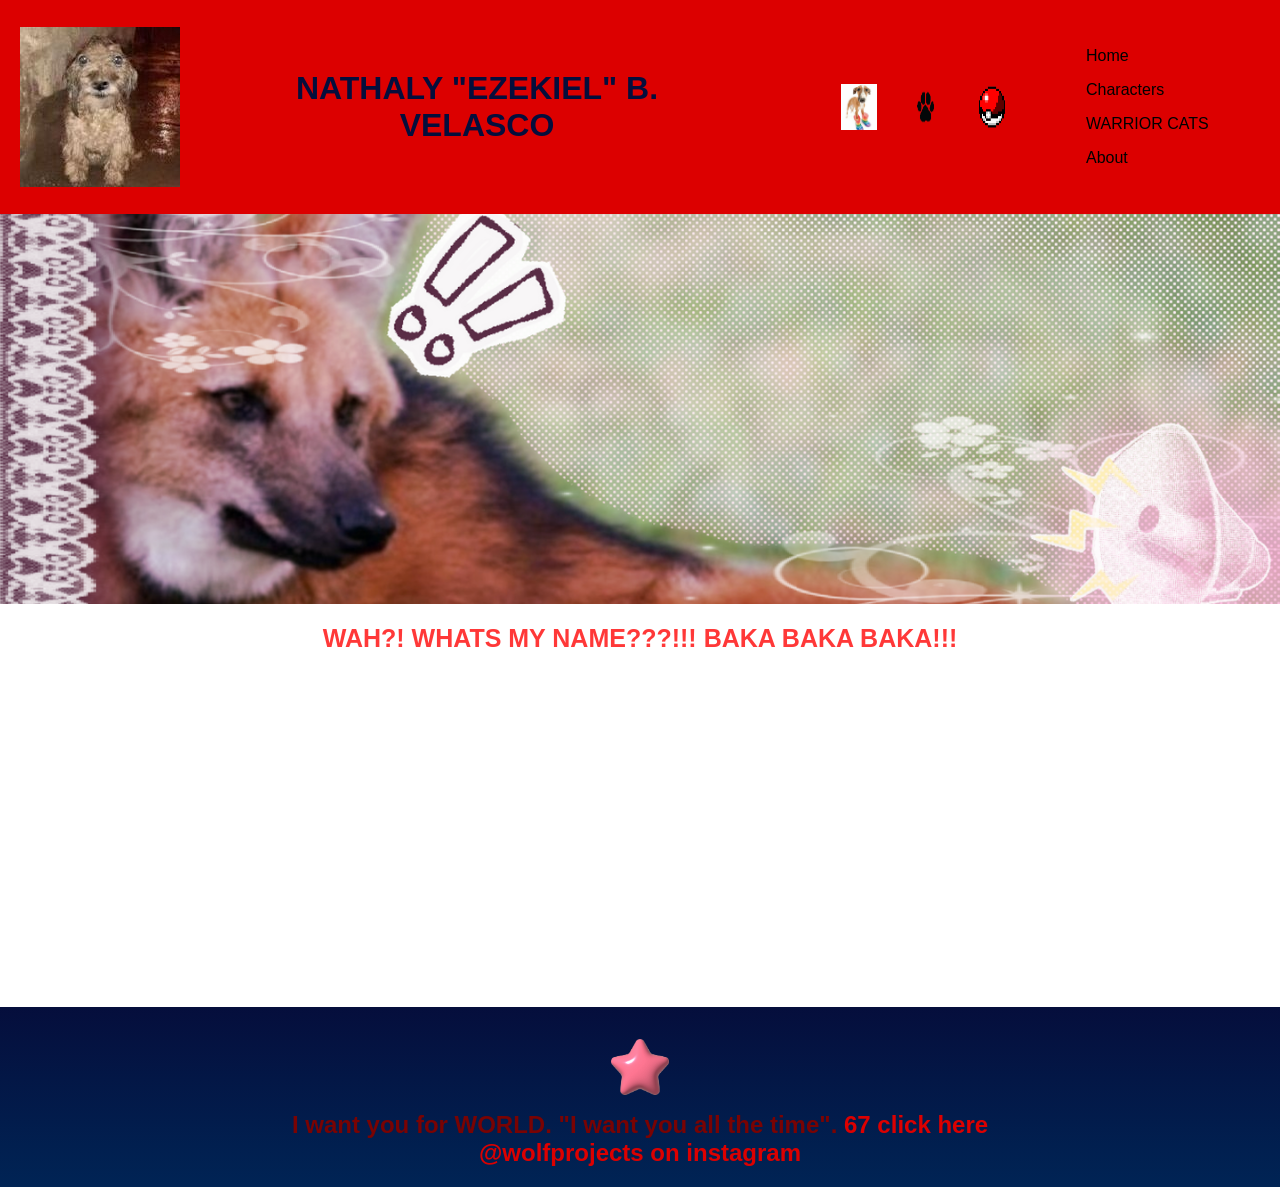
<file: index.html>
<!DOCTYPE html>
<html lang="pt-br">
<head>
<meta charset="UTF-8">

<meta name="viewport" content="width=device-width, initial-
scale=1.0">

<title>XD | ⚝</title>
<link rel="stylesheet" href="style.css">
</head>

<body>
<!--header é a parte do cabeçalho do site, é o topo da página-->
<header class="cabecalho-itens">

<img class="cabecalho_imagem" src="2b37ffb619503521205b854b02b00b76 (1).jpg" alt="Logo da
Página">

<h1 class="titulo_site">NATHALY "EZEKIEL" B. VELASCO</h1>
<div class="sociais">
<img class="sociais" src="cachoro.png" alt="Logo do Whats da Escola">
<img class="sociais" src="Pixel-art-Paw-print-580x386-removebg-preview.png" alt="Facebook da Escola">
<img class="sociais" src="163-1633981_pokeball-pixel-art-hd-png-download (1).png" alt="instagram da Escola">
</div>

<ul>
  <li><a href="#home">Home</a></li>
  <li><a href="characters.html">Characters</a></li>
  <li><a href="game.html">WARRIOR CATS</a></li>
  <li><a href="#about">About</a></li>
</ul>

</body>
</html>

</header>

<section class="banner1">
<img class="escola.image" src="1000579626 (1).png" alt="Banner
da Escola">
</section>

</div>
<div class="container-video">
<h3 class="titulo-video">WAH?! WHATS MY NAME???!!! BAKA BAKA BAKA!!!</h3>


<iframe width="560" height="315" src="https://www.youtube.com/embed/LdZknuk0Ao0?si=gNJvUon0-tkBTqTe" title="YouTube video player" frameborder="0" allow="accelerometer; autoplay; clipboard-write; encrypted-media; gyroscope; picture-in-picture; web-share" referrerpolicy="strict-origin-when-cross-origin" allowfullscreen></iframe>
</div>

<body>
</section>

<footer class="escola">
<img class="logo_rodape" src="3d-pink-star-icon-3d-holiday-element-png.webp" alt="Logo
da Escola">
<h2 class="escola-título">I want you for WORLD. "I want you all the time".<a
class="link" href="https://www.figma.com/proto/WMz6CMMNSduoatsN98GoTg/Sem-t%C3%ADtulo?node-id=2-2"> 67 click here

<div>
  
</div>
<p></p>
<p>@wolfprojects on instagram</p>

<p> </p>
</footer>
</body>
</html>
</file>
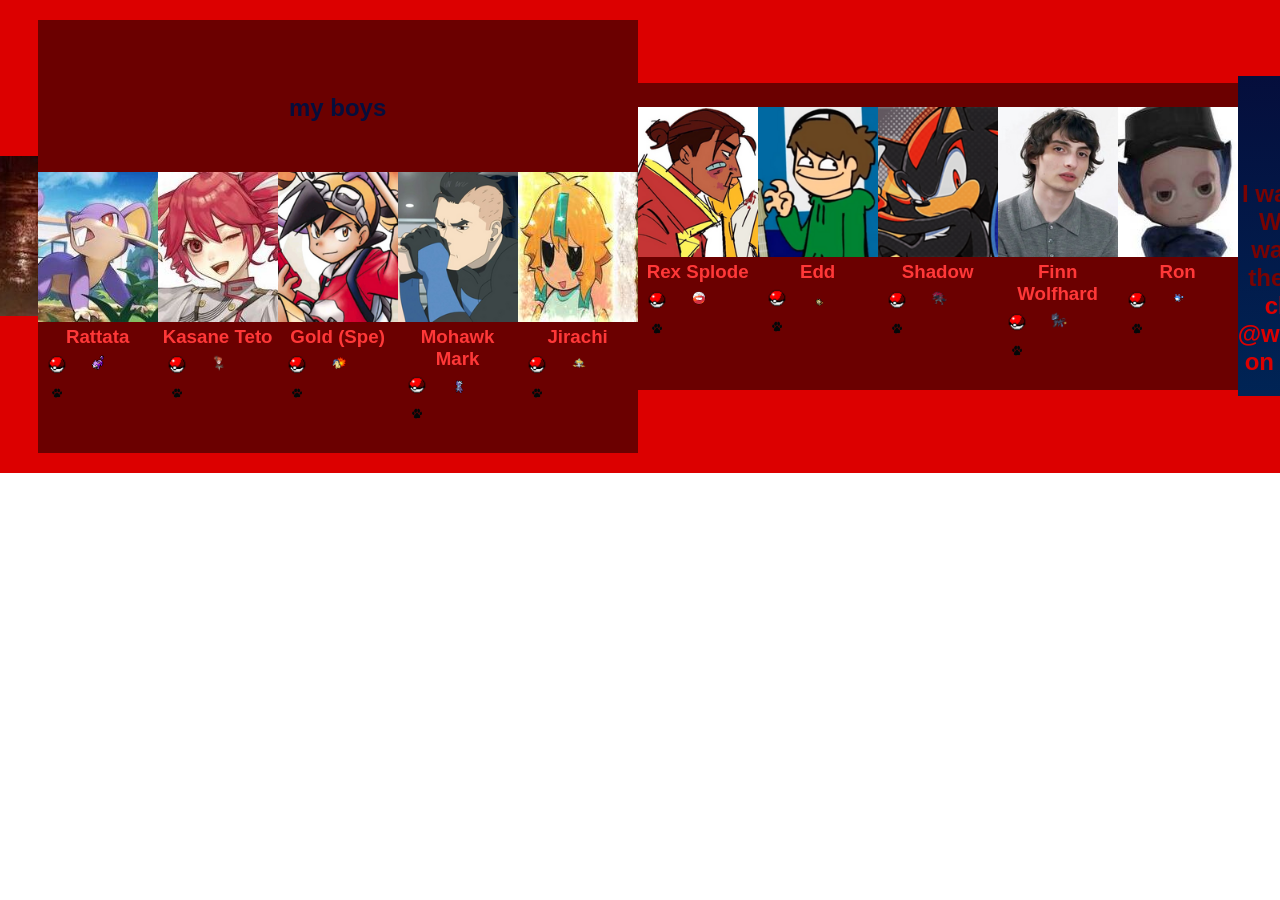
<file: characters.html>
<!DOCTYPE html>
<html lang="pt-br">
<head>
<meta charset="UTF-8">

<title>XD | MY FAVORITES </title>
<link rel="stylesheet" href="style.css">
</head>


<body>
<header class="cabecalho-itens">

<img class="cabecalho_imagem" src="2b37ffb619503521205b854b02b00b76 (1).jpg" alt="Logo da
Página">

</body>

<div></div>

<section class="estudante">
<h1 class="estudante_titulo">my boys</h1>
<p> </p>
<div class="estudantes_todos">
    

    <div class="estudante-div">
<img class="estudante-imagem" src="c63224920b47f3bba61eafdefafde799 (1).jpg" alt="rattata">
<h3 class="estudante-nome">Rattata</h3>
<a href="https://pokemondb.net/pokedex/rattata">
<p> </p>
<img class="estudante-icone" src="163-1633981_pokeball-pixel-art-hd-png-download (1).png" alt="Link do Site da escola"></a>
<img class="estudante-icone" src="a48a5381638c363.webp" alt="Link do Instagram">
<img class="estudante-icone" src="Pixel-art-Paw-print-580x386-removebg-preview.png" alt="Link do Facebook">
</div>

<div class="estudante-div">
<img class="estudante-imagem" src="kasane teto 🎀 (1).jpg" alt="Foto da turma do 1CDS do ano de 2023">
<h3 class="estudante-nome">Kasane Teto </h3>
<a href="https://vocaloid-fandom-com.translate.goog/wiki/Kasane_Teto?_x_tr_sl=en&_x_tr_tl=pt&_x_tr_hl=pt&_x_tr_pto=tc">
<p> </p>
<img class="estudante-icone" src="163-1633981_pokeball-pixel-art-hd-png-download (1).png" alt="Link do Site da escola"></a>
<img class="estudante-icone" src="meloetta-pirouette.png" alt="Link do Instagram">
<img class="estudante-icone" src="Pixel-art-Paw-print-580x386-removebg-preview.png" alt="Link do Facebook">
</div>

<div class="estudante-div">
<img class="estudante-imagem" src="gold.png" alt="gold de pokemon special">
<h3 class="estudante-nome">Gold (Spe)</h3>
<a href="https://bulbapedia.bulbagarden.net/wiki/Gold_(Adventures)">
<p> </p>
<img class="estudante-icone" src="163-1633981_pokeball-pixel-art-hd-png-download (1).png" alt="Link do Site da escola"></a>
<img class="estudante-icone" src="cyndaquil.png" alt="Link do Instagram">
<img class="estudante-icone" src="Pixel-art-Paw-print-580x386-removebg-preview.png" alt="Link do Facebook">
</div>

<div class="estudante-div">
<img class="estudante-imagem" src="markmohawk.png" alt="Foto da turma do 1CDS do ano de 2023">
<h3 class="estudante-nome">Mohawk Mark</h3>
<a href="https://villains-fandom-com.translate.goog/wiki/Mohawk_Invincible?_x_tr_sl=en&_x_tr_tl=pt&_x_tr_hl=pt&_x_tr_pto=tc">
<p> </p>
<img class="estudante-icone" src="163-1633981_pokeball-pixel-art-hd-png-download (1).png" alt="Link do Site da escola"></a>
<img class="estudante-icone" src="toxtricity-low-key.png" alt="Link do Instagram">
<img class="estudante-icone" src="Pixel-art-Paw-print-580x386-removebg-preview.png" alt="Link do Facebook">
</div>

<div class="estudante-div">
<img class="estudante-imagem" src="7273a5c99444232f6ac3bbf3ba828ef4.jpg" alt="Foto da turma do 1CDS do ano de 2023">
<h3 class="estudante-nome">Jirachi</h3>
<a href="https://movieunleashers.fandom.com/wiki/Jirachi">
<p> </p>
<img class="estudante-icone" src="163-1633981_pokeball-pixel-art-hd-png-download (1).png" alt="Link do Site da escola"></a>
<img class="estudante-icone" src="jirachi.png" alt="Link do Instagram">
<img class="estudante-icone" src="Pixel-art-Paw-print-580x386-removebg-preview.png" alt="Link do Facebook">


</div>

</section>

<!--Seção estudantes é a parte do paragrafo 3 da página-->
<section class="estudante">
<div class="estudantes_todos">

<div class="estudante-div">
<img class="estudante-imagem" src="rexsloan.png" alt="Foto da turma do 1CDS do ano de 2023">
<h3 class="estudante-nome">Rex Splode</h3>
<a href="https://amazon-invincible.fandom.com/wiki/Rex_Splode">
<p> </p>
<img class="estudante-icone" src="163-1633981_pokeball-pixel-art-hd-png-download (1).png" alt="Link do Site da escola"></a>
<img class="estudante-icone" src="electrode (1).png" alt="Link do Instagram">
<img class="estudante-icone" src="Pixel-art-Paw-print-580x386-removebg-preview.png" alt="Link do Facebook">
</div>

<div class="estudante-div">
<img class="estudante-imagem" src="edd.png" alt="Foto da turma do 1CDS do ano de 2023">
<h3 class="estudante-nome">Edd</h3>
<a href="https://eddsworld.fandom.com/wiki/Edd">
<p> </p>
<img class="estudante-icone" src="163-1633981_pokeball-pixel-art-hd-png-download (1).png" alt="Link do Site da escola"></a>
<img class="estudante-icone" src="meowth.png" alt="Link do Instagram">
<img class="estudante-icone" src="Pixel-art-Paw-print-580x386-removebg-preview.png" alt="Link do Facebook">
</div>

<div class="estudante-div">
<img class="estudante-imagem" src="shadow.png" alt="Foto da turma do 1CDS do ano de 2023">
<h3 class="estudante-nome">Shadow</h3>
<a href="https://sonic.fandom.com/pt/wiki/Shadow_the_Hedgehog">
<p> </p>
<img class="estudante-icone" src="163-1633981_pokeball-pixel-art-hd-png-download (1).png" alt="Link do Site da escola"></a>
<img class="estudante-icone" src="Zoroark.png" alt="Link do Instagram">
<img class="estudante-icone" src="Pixel-art-Paw-print-580x386-removebg-preview.png" alt="Link do Facebook">
</div>

<div class="estudante-div">
<img class="estudante-imagem" src="finn.png" alt="Foto da turma do 1CDS do ano de 2023">
<h3 class="estudante-nome">Finn Wolfhard</h3>
<a href="https://www.imdb.com/pt/name/nm6016511/">
<p> </p>
<img class="estudante-icone" src="163-1633981_pokeball-pixel-art-hd-png-download (1).png" alt="Link do Site da escola"></a>
<img class="estudante-icone" src="luxray.png" alt="Link do Instagram">
<img class="estudante-icone" src="Pixel-art-Paw-print-580x386-removebg-preview.png" alt="Link do Facebook">
</div>

<div class="estudante-div">
<img class="estudante-imagem" src="ron.jpg" alt="Foto da turma do 1CDS do ano de 2023">
<h3 class="estudante-nome">Ron</h3>
<a href="https://slendytubbies.fandom.com/wiki/Ron">
<p> </p>
<img class="estudante-icone" src="163-1633981_pokeball-pixel-art-hd-png-download (1).png" alt="Link do Site da escola"></a>
<img class="estudante-icone" src="be1bf536e7e2.webp" alt="Link do Instagram">
<img class="estudante-icone" src="Pixel-art-Paw-print-580x386-removebg-preview.png" alt="Link do Facebook">

<div>

<body>
</section>

<footer class="escola">
<img class="logo_rodape" src="3d-pink-star-icon-3d-holiday-element-png.webp" alt="Logo
da Escola">
<h2 class="escola-título">I want you for WORLD. "I want you all the time".<a
class="link" href="https://www.figma.com/proto/WMz6CMMNSduoatsN98GoTg/Sem-t%C3%ADtulo?node-id=2-2"> 67 click here

<div>
  
</div>
<p></p>
<p>@wolfprojects on instagram</p>

<p> </p>
</footer>
</body>
</html>
</file>
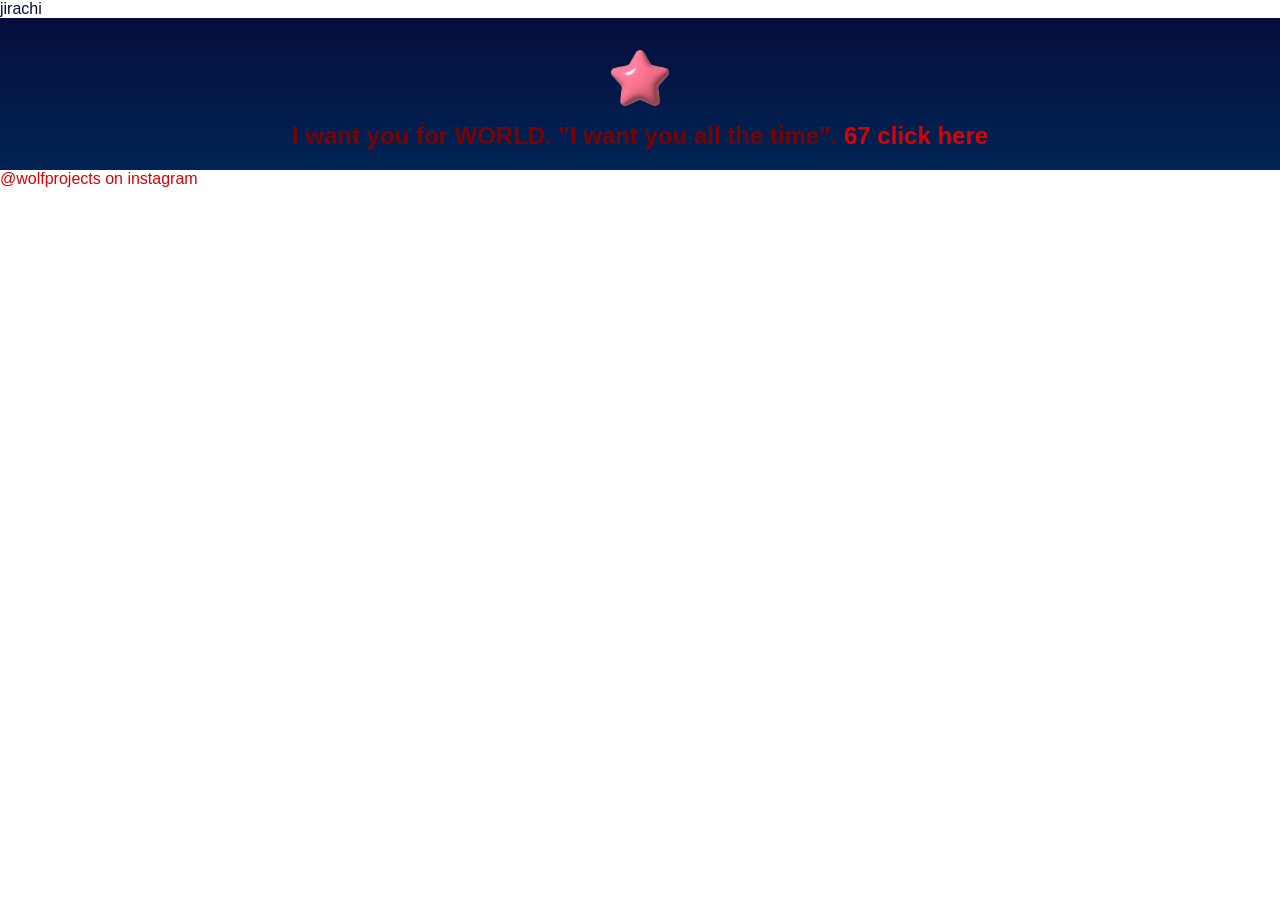
<file: game.html>
<!DOCTYPE html>
<html lang="pt-br">
<head>
<meta charset="UTF-8">

<meta name="viewport" content="width=device-width, initial-
scale=1.0">

<title>XD | ⚝</title>
<link rel="stylesheet" href="style.css">
</head>

<body>

jirachi

<div>

<footer class="escola">
<img class="logo_rodape" src="3d-pink-star-icon-3d-holiday-element-png.webp" alt="Logo
da Escola">
<h2 class="escola-título">I want you for WORLD. "I want you all the time".<a
class="link" href="https://www.figma.com/proto/WMz6CMMNSduoatsN98GoTg/Sem-t%C3%ADtulo?node-id=2-2"> 67 click here

</div>

<div></div>
<p></p>
<p>@wolfprojects on instagram</p>

<p> </p>
</footer>
</body>
</html>
</file>
<file: style.css>
*{
margin: 0;
padding: 0;
box-sizing: border-box;
}
body{
font-family: "Poppins", sans-serif;
color: #050E3C;
}
header{
background-color: rgb(220, 0, 0);
color: #050E3C;
width: 100%;
padding: 20px;
}
.cabecalho-itens{
max-width: 1980px;
margin: 0 auto;
display: flex;
align-items: center;
justify-content: center;
}
.cabecalho-imagem{
width: 10%;
display: flex;
justify-content: flex-start;
align-items: center;
}
.titulo_site{
padding: 50px;
text-align: center;
width: 50%;
font: 30px;
}
.sociais{
display: flex;
justify-content: flex-end;
width: 25%;
padding-right: 30px;
}
.banner1 {
  width: 100%;
  display: flex;
  justify-content: center;
  align-items: center;
  overflow: hidden;
}

.banner1 img {
  width: 100%;
  max-width: 100%;
  height: auto;
  object-fit: cover; 
}

.estudante_titulo{
padding: 50px;
text-align: center;
}
.estudante-nome{
text-align: center;
}
.estudante-imagem{
width: 120px;
}
.estudante-icone{
width: 38px;
padding: 4px 8px;

}
.estudante{
background-color: #6b0000;
padding: 24px 0;
}

.estudante.div{
text-align: center;
padding: 24px 0;
}
.estudantes_todos{
display: flex;
justify-content: space-around;
}
.escola{
background-image: linear-gradient(#DC0000,#002455);
color: #DC0000;
display: flex;
justify-content:center;
padding: 24px 0;
text-align:center;
display:block;
}
.escola-titulo{
padding: 50px;
text-align: center;
}
.logo_rodape{
height: 80px;
padding: 12px 0;
align-items: center
}

ul {
  list-style-type: none;
  margin: 0;
  padding: 0;
  width: 200px;
  background-color: #dc0000;
}

li a {
  display: block;
  color: black;
  padding: 8px 16px;
  text-decoration: none;
}

li a:hover {
  background-color: #6b0000;
  color: white;
}
.link{
color: #050E3C;
text-decoration: none;
}

.estudante-nome{
text-align: center;
color: #FF3838;
}
.estudante-imagem{
width: 120px;
}
.estudante-icone{
width: 38px;
padding: 4px 8px;
}
.estudante{
background-image: background-color(#DC0000);
padding: 24px 0;
}

.estudante.div{
text-align: center;
padding: 24px 0;
}
.estudantes_todos{
display: flex;
justify-content: space-around;
}
.escola{
background-image: linear-gradient(#050E3C, #002455);
color: #790303;
display: flex;
justify-content:center;
padding: 20px 0;
text-align:center;
display:block;
}
.escola-titulo{
padding: 50px;
text-align: center;
}
.logo_rodape{
height: 80px;
padding: 12px 0;

}

.link{
color: #DC0000;
text-decoration: none;
}

.main-container {
  display: flex;
  flex-direction: column;
  align-items: center;
}
.titulo-video {
  font-family: 'Segoe UI', Tahoma, Geneva, Verdana, sans-serif;
  font-size: 25px;
  font-weight: bold;
  color: #FF3838;
  text-align: center;
  margin-bottom: 15px;
  padding: 20px 0;
}

.container-video {
  text-align: center;
}
</file>
